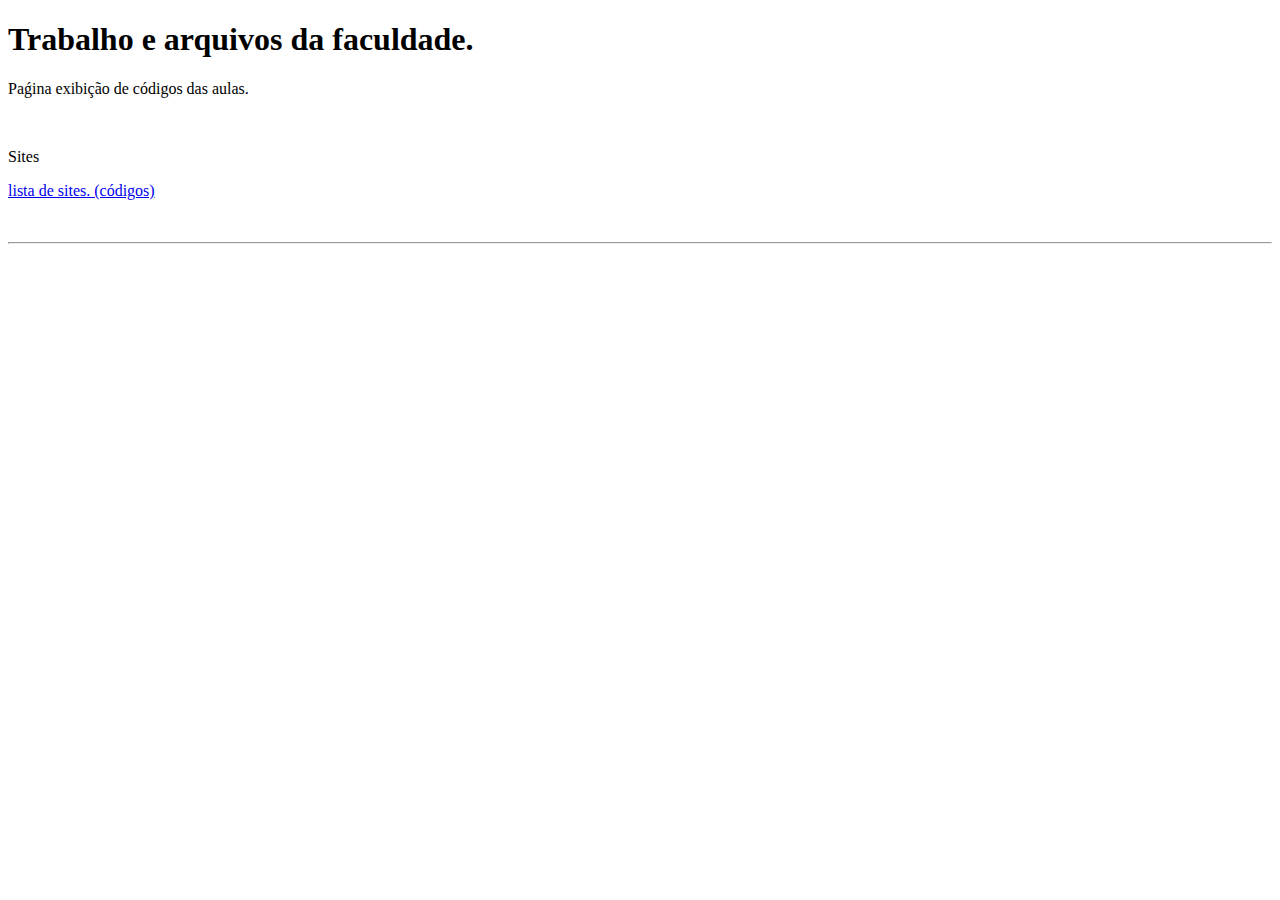
<file: index.html>
<!DOCTYPE html>
<html>
<head>
    <title>Trabalhos referentes a faculdade</title>    
</head>
<body>
    <h1>Trabalho e arquivos da faculdade.</h1>
    <p>Paǵina exibição de códigos das aulas.</p>
   <!-- <a href="libertarianismo.html" > LIBERTÁRIANISMO</a><br> -->
    <br>
    <p>Sites</p>
    <a href="sites.html" > lista de sites. (códigos) </a><br>

    <p> </p>
    <ol></ol>
    <u></u>
    <small></small>
    <br>
    <i></i>
    <u></u>
    <hr>
   
</body>


</html>
</file>
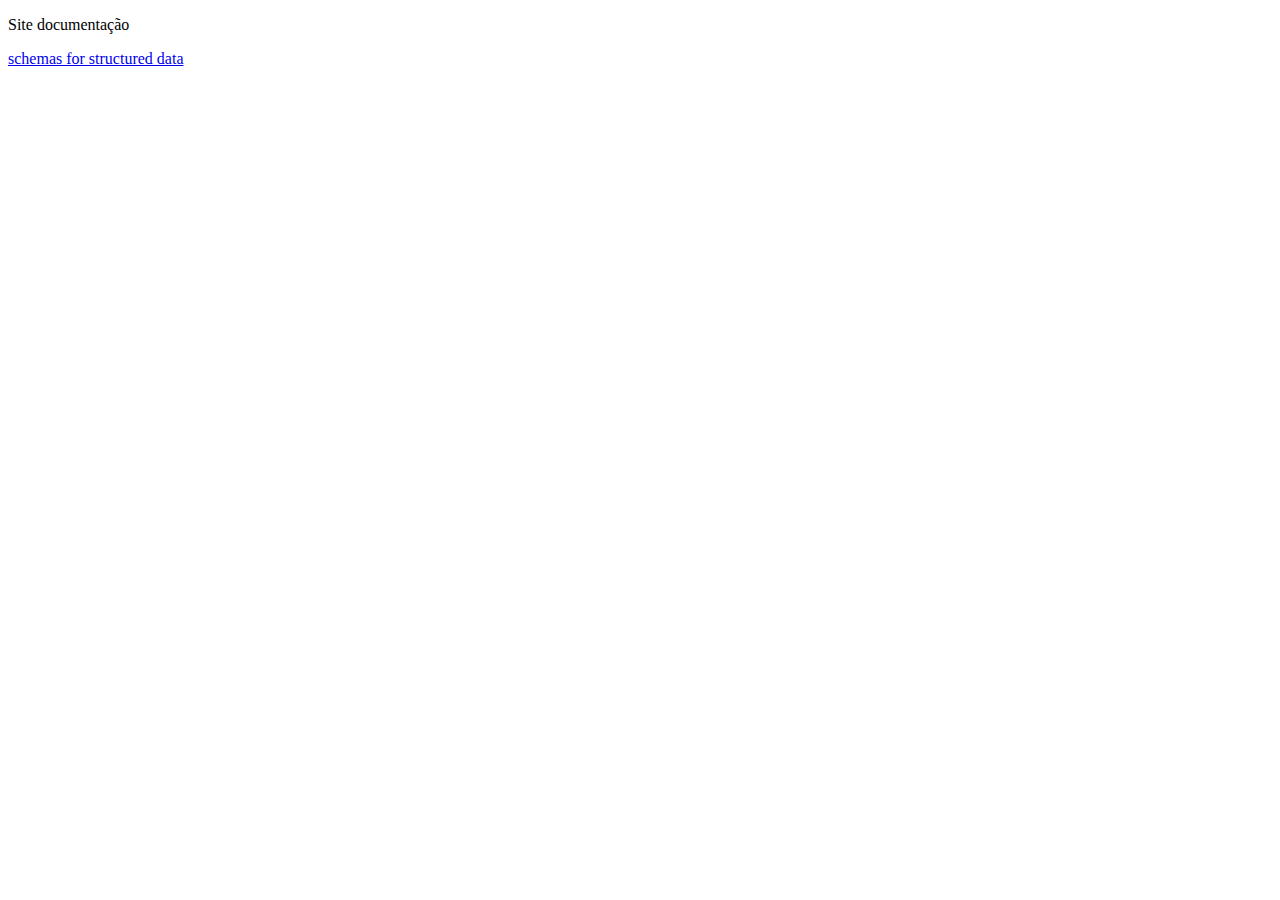
<file: sites.html>
<!DOCTYPE html>
<html lang="en">
<head>
    <meta charset="UTF-8">
    <meta name="viewport" content="width=device-width, initial-scale=1.0">
    <title>Lista de sites.</title>
</head>
<body>

    <p>Site documentação</p>  
    <a href="https://schema.org/docs/documents.html" target="_blank">schemas for structured data</a>



    
</body>
</html>
</file>
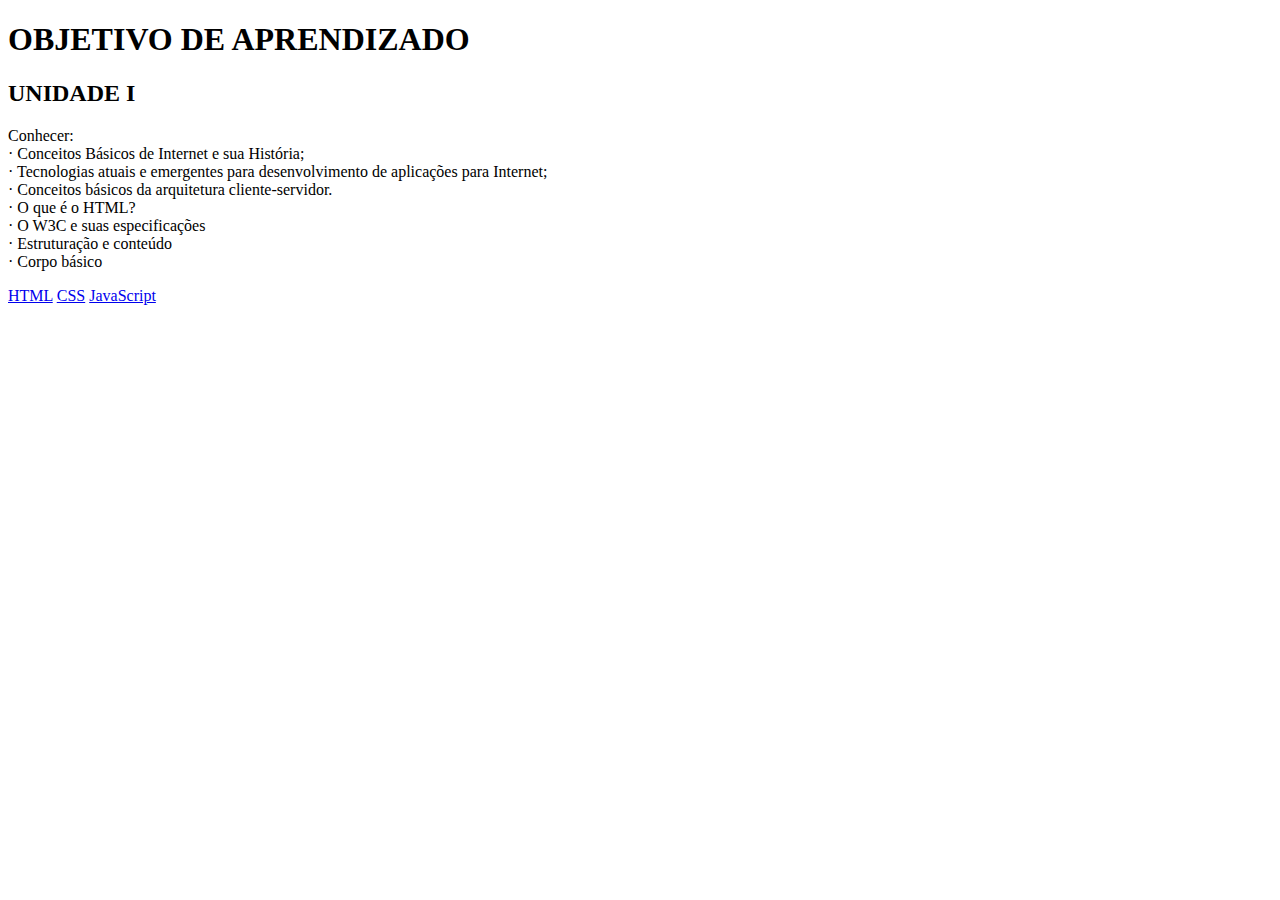
<file: unid1.html>
<!DOCTYPE html>
<!--  
Conceitos Básicos do HTML

• Conceitos Básicos de HTML
• Introdução as Tags de HTML
• Explicação do Conceito de Cliente/Servidor
• Ferramentas disponíveis
-->

<html lang="pr-BR">
<head>
    <meta charset="UTF-8">
    <meta name="viewport" content="width=device-width, initial-scale=1.0">
    <title>Conceitos básicos do HTML</title>
</head>
<body>
    <h1>OBJETIVO DE APRENDIZADO</h1>
    <h2>UNIDADE I</h2>
    <p>Conhecer:<br>
        · Conceitos Básicos de Internet e sua História;<br>
        · Tecnologias atuais e emergentes para desenvolvimento de aplicações para Internet;<br>
        · Conceitos básicos da arquitetura cliente-servidor.<br>
        · O que é o HTML?<br>
        · O W3C e suas especificações<br>
        · Estruturação e conteúdo<br>
        · Corpo básico<br>
    </p>
    <p>
        <a href="https://www.w3schools.com/html/"target="_blank">HTML</a>
        <a href="https://www.w3schools.com/css/" target="_blank">CSS</a>
        <a href="https://262.ecma-international.org/" target="_blank">JavaScript</a>
    </p>


    <!--
            PHP,ASPX, JSP que rodam nos servidores
            Saber trabalhar com banco de dados (MySQL, Oracle, SQLServer
            Ambiente Cliente/Servidor

            Client Side ou “Lado Cliente” são programas executados na máquina cliente, ou
            seja, os browsers são os responsáveis pela execução/interpretação das linguagens
            
            cliente - HTML, CSS, Javascript e XML

            Server Side ou “Lado Servidor” são programas e instruções executadas em
            uma máquina servidor, é necessário um servidor, por exemplo: 
            IIS da Microsoft, GlassFish e Apache 
            utilizadas, como ASPX,JSP e PHP.

            Servidor - PHP, JSP, ASPX e Banco de Dados (MySQL, Oracle, SQLServer)
        



            <a href=""></a>
        -->
    
</body>
</html>
</file>
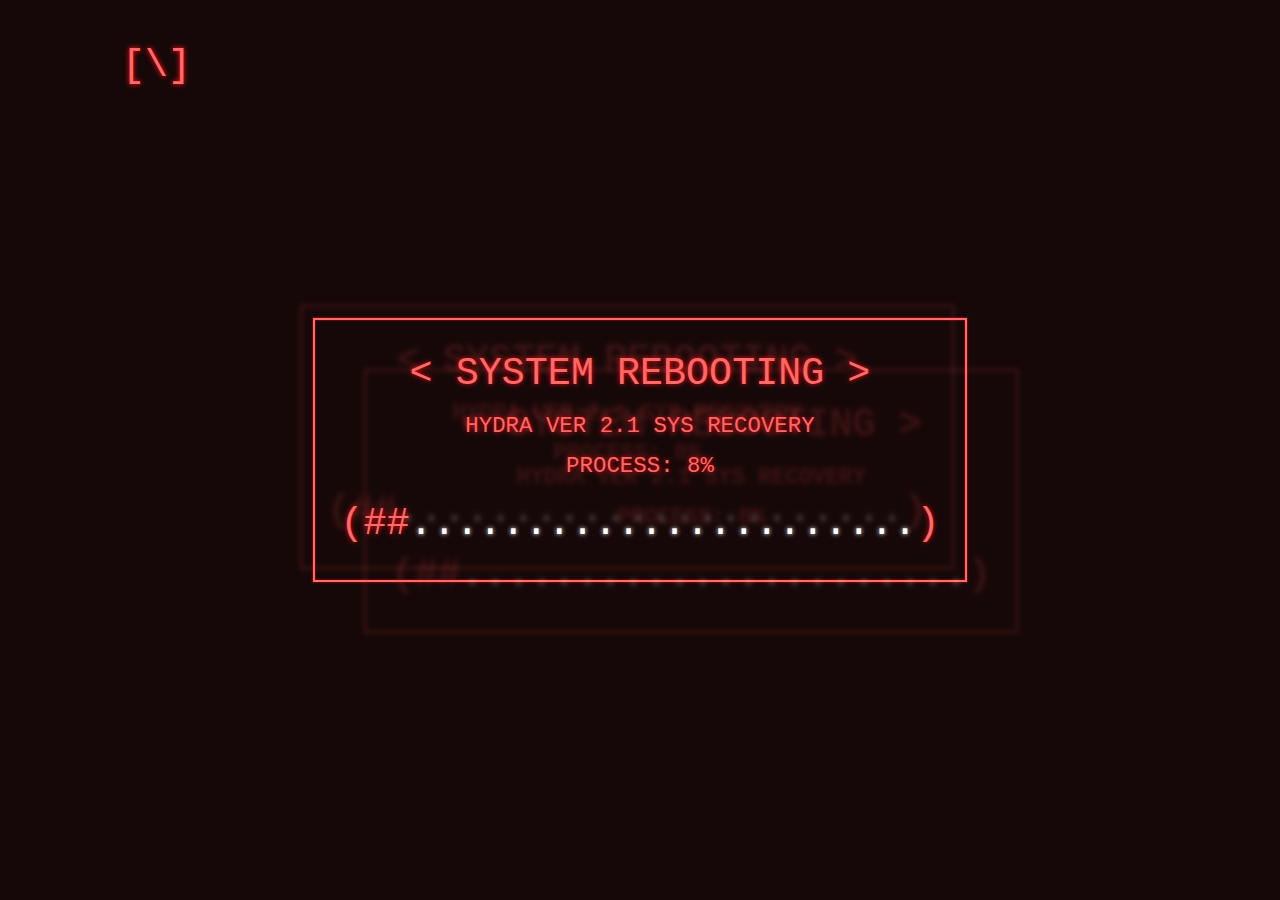
<file: libertario/loading.html>
<!DOCTYPE html>
<html lang="en">
<head>
    <meta charset="UTF-8">
    <meta http-equiv="X-UA-Compatible" content="IE=edge">
    <meta name="viewport" content="width=device-width, initial-scale=1.0">
    <meta http-equiv="refresh" content="7;url=https://pathumd.com/home.html" />
    <link rel="shortcut icon" type="image/png" href="favicon.png">
    <link rel="stylesheet" href="loading_animation.css">
    <title>Loading...</title>
</head>

<body>
    
    <div class="terminal glitch">
        <div class="scanline"></div>
        <p class="spinner">[/]</p>
        <div class="hydra">
            <div class="hydra_rebooting">
                <p>&lt; SYSTEM REBOOTING &gt;</p>
                <p class="text--sm">HYDRA VER 2.1 SYS RECOVERY</p>
                <p class="text--sm">PROCESS: <span class="process-amount">0</span>%</p>
                <p class="loading-bar"></p>
            </div>
            <div class="hydra_reboot_success hidden">
                <p>REBOOTING SUCCESSFUL</p>
            </div>
        </div>
    </div>

</body>
<script src="loading_script.js"></script>   
</html>
</file>
<file: libertario/loading_animation.css>
html {
    font-family: SFMono-Regular, Consolas, Liberation Mono, Menlo, Courier, monospace;
    font-size: 3vw;
    font-weight: 100;
    text-shadow: 0 0 5px red;
    background-color: #0f0000;
    background-image: url(http://api.thumbr.it/whitenoise-200x200.png?background=00000000&noise=626262&density=15&opacity=15);
    background-size: 100px;
    color: #ff6666;
    height: 100%;
    text-align: center;
  }
  body {
    margin: 0;
    height: 100%;
    display: grid;
    overflow: hidden;
  }
  .terminal {
    grid-row: 1;
    grid-column: 1;
    display: grid;
    grid-gap: 3vw;
    padding: 3vw;
    grid-template-rows: 1fr auto 1fr;
    grid-template-columns: 1fr auto 1fr;
  }
  .glitch {
    animation: glitch 1.5s linear infinite;
  }
  .glitch--clone {
    opacity: 0.2;
  }
  .glitch--clone .hydra {
    filter: blur(2px);
    opacity: 0.8;
  }
  .glitch--top {
    animation: glitch--top 1s linear infinite;
  }
  .glitch--top .hydra {
    transform: translate(4vw, 4vw);
  }
  .glitch--bottom {
    animation: glitch--bottom 0.75s linear infinite;
  }
  .glitch--bottom .hydra {
    transform: translate(-1vw, -1vw);
  }
  .hydra {
    box-shadow: 0 0 2px red, inset 0 0 2px red;
    padding: 2vw;
    border: 0.2vw solid #ff6666;
    grid-row: 2/2;
    grid-column: 2/2;
  }
  .scanline {
    position: fixed;
    top: 0;
    left: 0;
    right: 0;
    bottom: 0;
    background: rgba(255, 255, 255, 0.03);
    animation: scanline 6s linear infinite;
  }
  .loading-bar--unloaded {
    color: #fff;
    text-shadow: 0 0 5px #fff;
  }
  .hidden {
    display: none;
  }
  p {
    font-family: SFMono-Regular, Consolas, Liberation Mono, Menlo, Courier, monospace;
    font-size: inherit;
    line-height: 1.5;
    margin: 0;
  }
  .text--sm {
    font-size: 1.75vw;
  }
  * + .text--sm {
    padding-top: 0.5vw;
  }
  * + .loading-bar {
    padding-top: 1vw;
  }
  @keyframes scanline {
    0.01% {
      transform: translatey(-100%);
    }
    99.99% {
      transform: translatey(0);
    }
    100% {
      transform: translatey(-100%);
    }
  }
  @keyframes glitch {
    2%, 64% {
      transform: translate(2px, 0) skew(0deg);
    }
    4%, 60% {
      transform: translate(-2px, 0) skew(0deg);
    }
    62% {
      transform: translate(0, 0) skew(5deg);
    }
  }
  @keyframes glitch--top {
    2%, 64% {
      transform: translate(2px, -2px);
    }
    4%, 60% {
      transform: translate(-2px, 2px);
    }
    62% {
      transform: translate(13px, -1px) skew(-13deg);
    }
  }
  @keyframes glitch--bottom {
    2%, 64% {
      transform: translate(-2px, 0);
    }
    4%, 60% {
      transform: translate(-2px, 0);
    }
    62% {
      transform: translate(-22px, 5px) skew(21deg);
    }
  }
</file>
